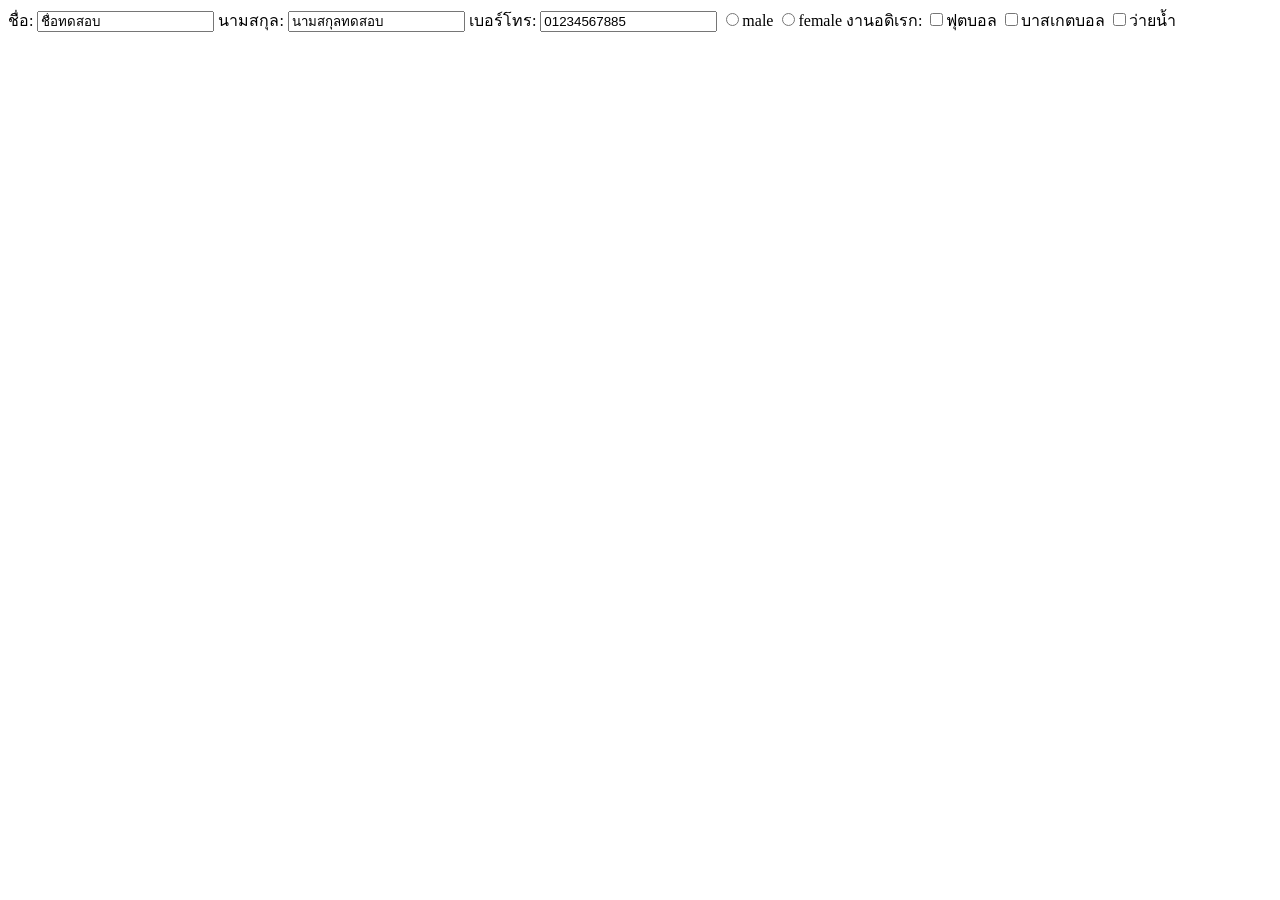
<file: JSDOM/index.html>
<!DOCTYPE html>
<html lang="en">
<head>
    <meta charset="UTF-8">
    <meta name="viewport" content="width=device-width, initial-scale=1.0">
    <title>Document</title>
</head>
<body>
    ชื่อ: <input
    id="fname"
    class="input"
    type="text"
    name="fname"
    value="ชื่อทดสอบ">
    นามสกุล: <input
    id="fname"
    class="input"
    type="text"
    name="lname"
    value="นามสกุลทดสอบ">
    เบอร์โทร: <input
    id="phone"
    class="input"
    type="text"
    name="phone"
    value="01234567885">

    <input type="radio" name="gender" value="male" onchange="changeGender()">male
    <input type="radio" name="gender" value="female" onchange="changeGender()">female

    งานอดิเรก:
    <input type="checkbox" name="fname" value="ฟุตบอล">ฟุตบอล
    <input type="checkbox" name="fname" value="บาสเกตบอล">บาสเกตบอล
    <input type="checkbox" name="fname" value="ว่ายน้ำ">ว่ายน้ำ

    <script>
        let inputs = document.getElementsByClassName('input');
        console.log(inputs.length);
        for (let i = 0; i < inputs.length; i++){
            console.log(inputs[i].value);
        }

        /*let input = document.querySelector('input[name="fname"]');
        console.log(input.value);*/

        let checkboxes = document.querySelectorAll('input[type="checkbox"]');
        for (let i = 0; i < checkboxes.length; i++){
            console.log(checkboxes[i].value);
        }

        function changeGender(){
            let genders = document.querySelectorAll('input[name="gender"]')

            for(let i = 0; i < genders.length; i++){
                if (genders[i].checked){
                    console.log("gender selected:" + genders[i].value);
                }
            }
        }
    </script>
</body>
</html>
</file>
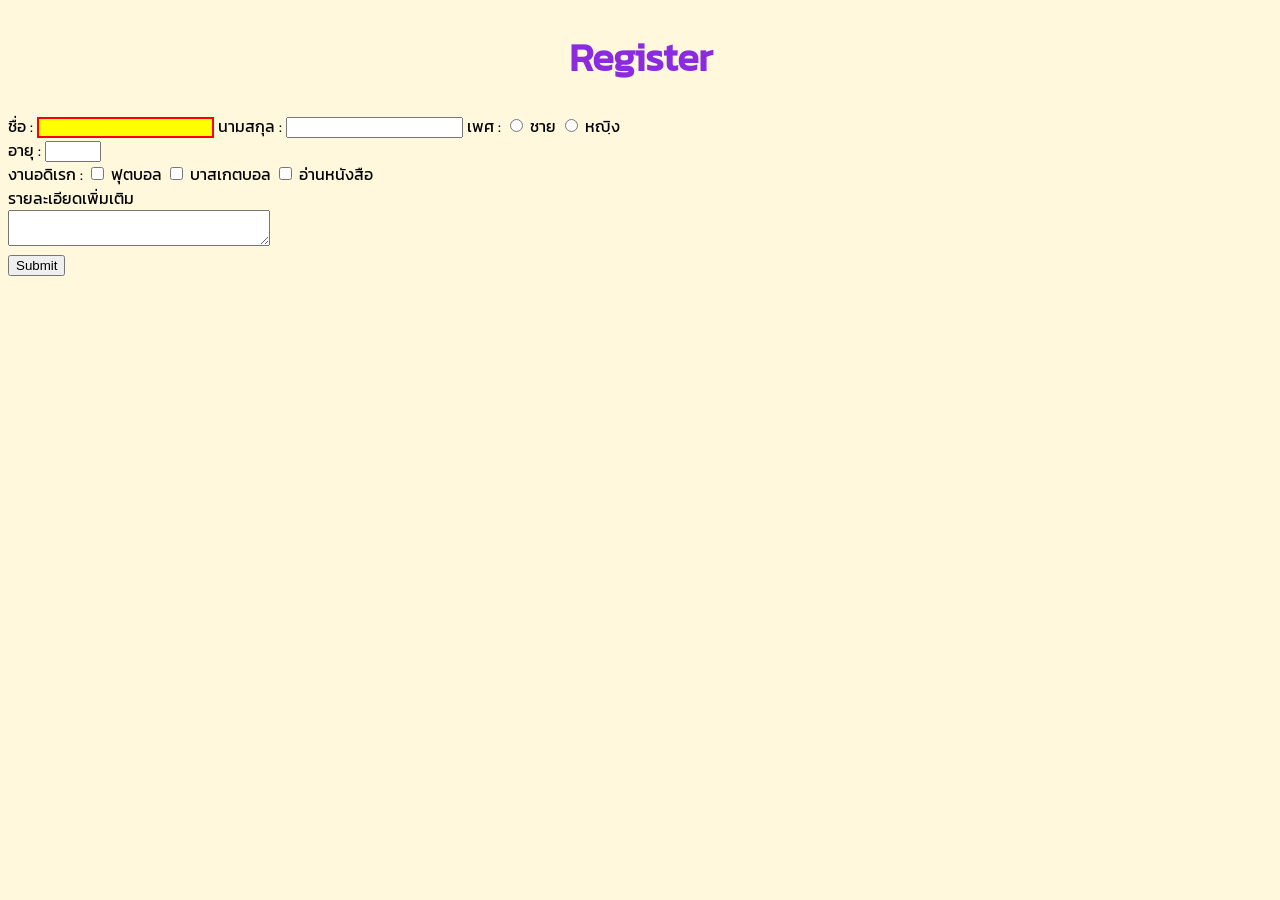
<file: index2.html>
<!DOCTYPE html>
<html lang="en">
<head>
    <meta charset="UTF-8">
    <meta name="viewport" content="width=device-width, initial-scale=1.0">
    <title>Document</title>
    <style>
    @font-face{
        font-family: 'Kanit';
        src: url('./Kanit/Kanit-Regular.ttf') format('truetype');
    }
    body{
        background-color:cornsilk;
        font-family: 'Kanit';
    }
    h1{
        color: cyan;
        text-align: center;
    }
    #regis{
        font-size: 40px;
        color: blueviolet;
    }
    .input_name{
        background-color: yellow;
        border: 2px solid red;
    }
    </style>
</head>
<body>
    <h1 id="regis">Register</h1>
    ชื่อ : <input class="input_name" type="text" name="fname">
    นามสกุล : <input type="text" name="lname">
    เพศ : 
    <input type="radio" name="gender" value="]male"> ชาย
    <input type="radio" name="gender" value="female" > หญฺิง
    <br>
    อายุ : <input type="number" name="age" min="0" max="120"> <br>
    งานอดิเรก : 
    <input type="checkbox" name="hobby" value="football"> ฟุตบอล
    <input type="checkbox" name="hobby" value="basketball"> บาสเกตบอล
    <input type="checkbox" name="hobby" value="reading"> อ่านหนังสือ
    <br>
    รายละเอียดเพิ่มเติม <br>
    <textarea name="detials" rows="s" cols="30"></textarea> <br>
    <input type="submit" value="Submit">
</body>
</html>
</file>
